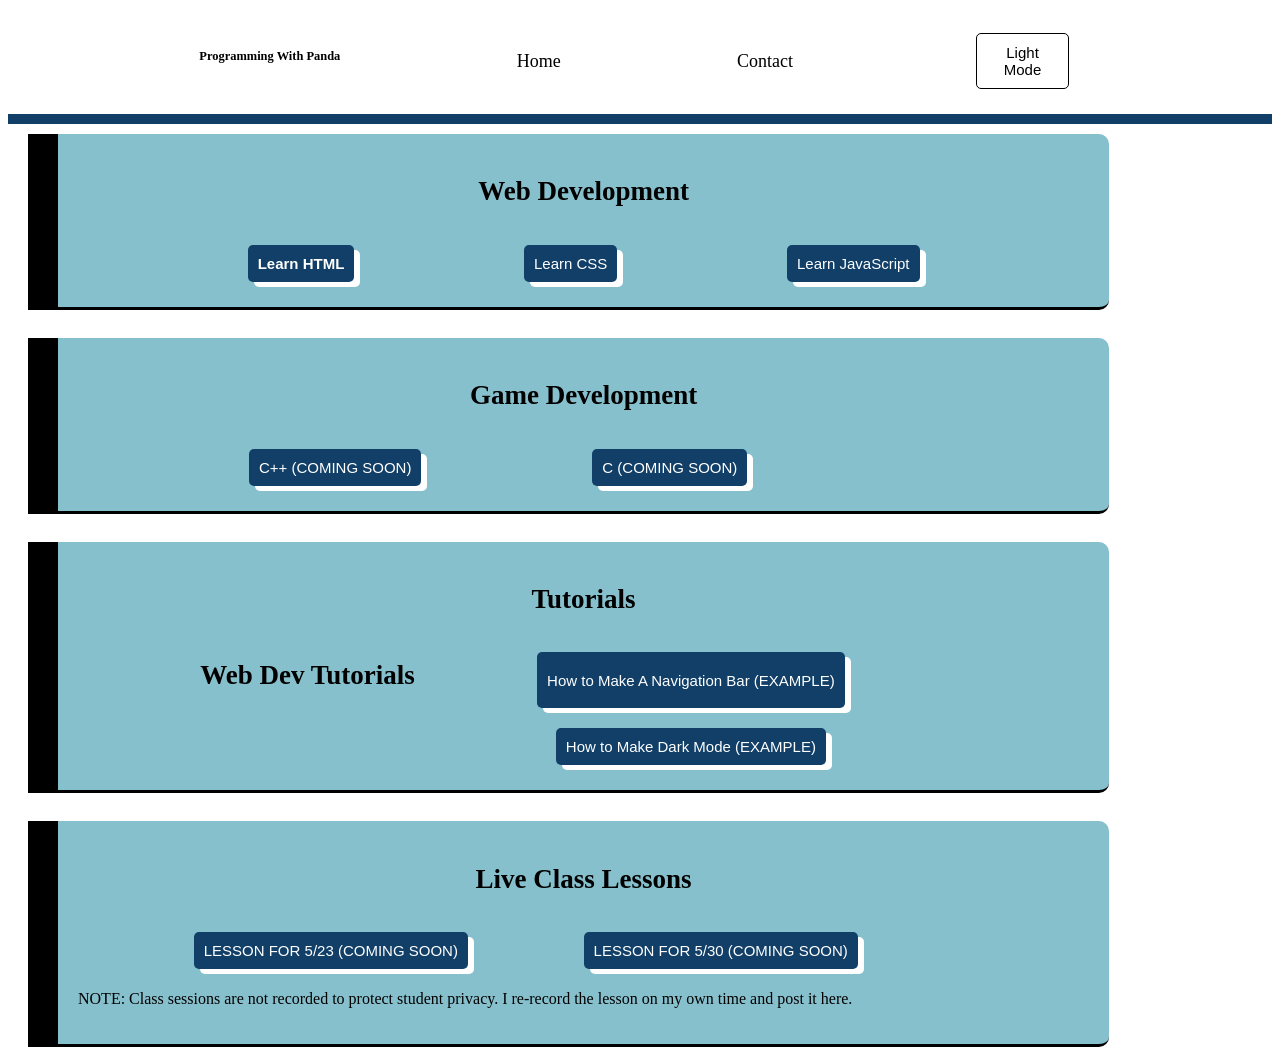
<file: index.html>
<!DOCTYPE html>
<html lang="en">
<head>
    <meta charset="UTF-8">
    <meta name="viewport" content="width=device-width, initial-scale=1.0">
    <link rel="stylesheet" href="style.css">
    <title>Home</title>
</head>
<body>
<div class="navi">
    <div class="navo">
        <h5><a href="index.html" class="pwptitle">Programming With Panda</a></h5>
    </div>
    <div class="navlink">
        <a class="navilink" href="index.html">Home</a>
    </div>
    <div class="navlink">
        <a class="navilink" href="index.html">Contact</a>
    </div>
    <div>
        <button type="button" id="dbutt" onclick = "darkMode()">Dark Mode</button>
    </div>
</div>

<div class="homeblock">
    <h2 class="hbhead">Web Development</h2>
    <div class="lessbutt">
        <button class="classes" type="button"><a class="classbutt" href="html.html">Learn HTML</a></button>
        <button class="classes" type="button">Learn CSS</button>
        <button class="classes" type="button">Learn JavaScript</button>
    </div>
</div>

<br>

<div class="homeblock">
    <h2 class="hbhead">Game Development</h2>
    <div class="lessbutt">
        <button class="classes" type="button">C++ (COMING SOON)</button>
        <button class="classes" type="button">C (COMING SOON)</button>
    </div>
</div>
<br>
<div class="homeblock">
    <h2 class="hbhead">Tutorials</h2>
    <div class="lessbutt">
        <h2 class="hbhead">Web Dev Tutorials</h2>
        <button class="classes" type="button">How to Make A Navigation Bar (EXAMPLE)</button>
        <br>
        <h2 class="hbhead"></h2>
        <button class="classes" type="button">How to Make Dark Mode (EXAMPLE)</button>
    </div>
</div>
<br>
<div class="homeblock">
    <h2 class="hbhead">Live Class Lessons</h2>
    <div class="lessbutt">
        <button class="classes" type="button">LESSON FOR 5/23 (COMING SOON)</button>
        <button class="classes" type="button">LESSON FOR 5/30 (COMING SOON)</button>
    </div>
    <p>NOTE: Class sessions are not recorded to protect student privacy. I re-record the lesson on my own time and post it here.</p>
</div>

<script src="script.js"></script>
</body>
</html>
</file>
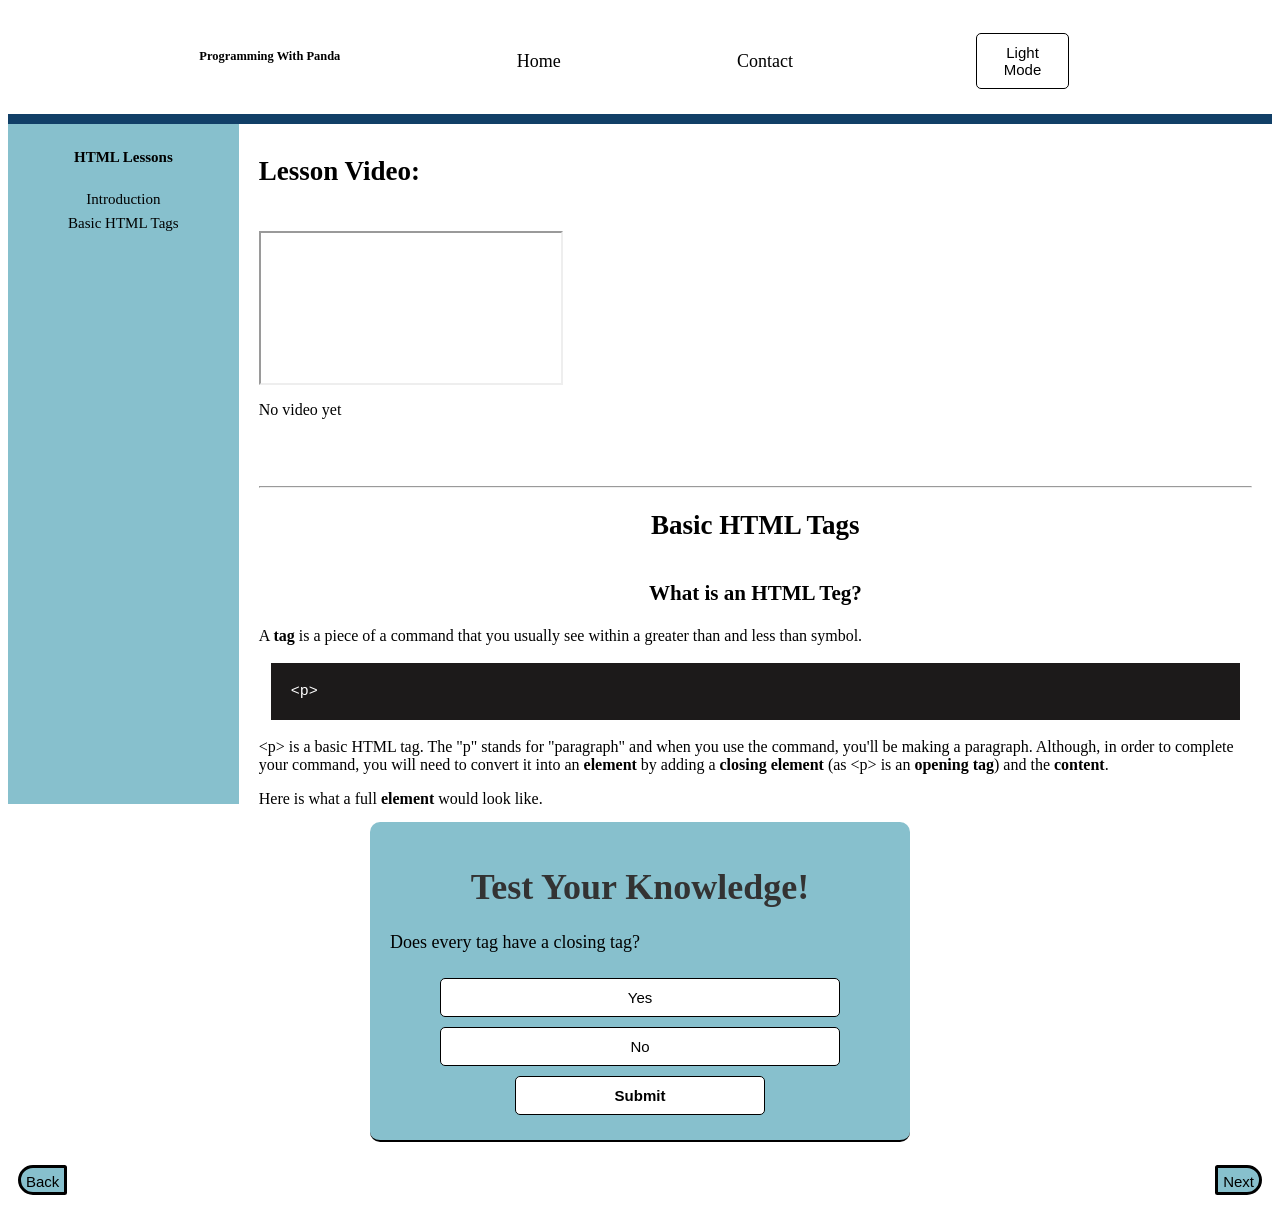
<file: basichtml.html>
<!DOCTYPE html>
<html lang="en">
<head>
    <meta charset="UTF-8">
    <meta name="viewport" content="width=device-width, initial-scale=1.0">
    <link rel="stylesheet" href="style.css">
    <title>HTML | What is HTML?</title>
</head>
<body>
<div class="navi">
    <div class="navo">
        <h5><a href="index.html" class="pwptitle">Programming With Panda</a></h5>
    </div>
    <div class="navlink">
        <a class="navilink" href="index.html">Home</a>
    </div>
    <div class="navlink">
        <a class="navilink" href="index.html">Contact</a>
    </div>
    <div>
        <button type="button" id="dbutt" onclick = "darkMode()">Dark Mode</button>
    </div>
</div>

<div class="lesswbar">
    <div class="sidebar">
        <h4>HTML Lessons</h4>
        <a class="lesslisb" href="/whatishtml.html">Introduction</a>
        <a class="lesslisb" href="/basichtml.html">Basic HTML Tags</a>
    </div>
    <div class="the-lesson">
        <h2>Lesson Video: </h2>
        <br>
       <iframe></iframe>
       <p>No video yet</p>
        <br>
        <br>
        <hr>
        <h2 class="lesson-title">Basic HTML Tags</h2>
        <h3 class="lesshead">What is an HTML Teg?</h3>
        <p>A <b>tag</b> is a piece of a command that you usually see within a greater than and less than symbol.</p>
        
        <code>&lt;p&gt;</code>
        
        <p>&lt;p&gt; is a basic HTML tag. The "p" stands for "paragraph" and when you use the command, you'll be making a paragraph. Although, in order to complete your command, you will need to convert it into an <b>element</b> by adding a <b>closing element</b> (as &lt;p&gt; is an <b>opening tag</b>) and the <b>content</b>.</p>
        <p>Here is what a full <b>element</b> would look like.</p>
        <code>
            &lt;p&gt;This is my paragraph.&lt;p&gt;
        </code>
        
        <p><b>NOTE</b>: Not every tag needs content or a closing tag.</p>
        <p>Ready to learn more HTML tags?</p>
        <h3 class="lesshead">HTML Tags</h3> 

        <h4>Heading Tags</h4>
        <p>For headers, you have 6 different sizes. h1 is the largest. h2 is second to largest. And h6 is the smallest heading.</p>
        <code>
            &lt;h1&gt;This is my heading&lt;h1&gt;
        </code>
        <p>Ex:</p>
        <h1>This is my heading</h1>
        <h2>This is h2</h2>
        <h6>This is h6</h6>
        <br>
        ----

        <h4>The Link Tag</h4>
        <code>
            &lt;a href="link.com"&gt;Add Some Text To Your Link!&lt;/a&gt;
        </code>
        <p>Ex: <a href="fakelink">Don't click this it's a fake link</a></p>

        <h4>Break and Divider</h4>
        <p>These tags do not need content or closing tags.</p>
        <code>
            &lt;br&gt; &lt; (br is the break)
            &lt;hr&gt; (hr is the divider)
        </code>
        <p>Ex:</p>
        <p>There's a break under this. Right below the break, there is a divider.</p>
        <br>
        <hr>
        <br>

        <h4>Bold and Italic Text</h4>
        <code>
            &lt;b&gt;You can also use "strong".&lt;/b&gt;
        </code>
        <code>
            &lt;i&gt;You can also use "em" to "emphasize" the text&lt;/i&gt;
        </code>
        <p>Ex:</p>
        <p>Hello this is my <strong>text</strong>. I want to <em>emphasize</em> that this is my text.</p>

        <h4>The Ordered and Unordered List Tags</h4>
        <p>These tags only tell the computer what kind of list you want. To add the list content, you must add the list (&lt;li&gt;) tag between the opening and closing ordered or unordered list tags.</p>
        <code>
            &lt;ol&gt; (this is an ordered list. unordered is "ul")
        </code>
        <code>
            &lt;li&gt;The list content &lt;/li&gt;
        </code>
        <code>
            &lt;/ol&gt;
        </code>

        <p>Ex:</p>
        <p>This is an ordered list</p>
        <ol>
            <li>Eggs</li>
            <li>Milk</li>
            <li>Coffee</li>
        </ol>

        <p>Below is my unordered list</p>
        <ul>
            <li>Button number one</li>
            <li>You can change the bullet using CSS</li>
            <li>Otherwise, it will pop out as a normal bullet point</li>
        </ul>

        <h4>The Image Tag</h4>
        <p>Like the break and divider tags, the image tag is a <b>self-closing</b> tag.</p>
        <code>
            &lt;img src="add the source of your image"&gt;
        </code>
        <p>"src" (source) is where you would put the link to your image, or (if you uploaded your image onto your code editor) the inside source link.</p>
        <p>You will learn about how to use "src" as well as other attributes in the next lesson!</p>


    </div>
</div>
<br>
<div id="quiz">
    <h1>Test Your Knowledge!</h1>
    <div id="question"></div>
    <div id="options"></div>
    <button id="submit">Submit</button>
  </div>

<br>

<script src="quiz.js"></script>
<footer>
    <div class="forbackbutt">
<button type="button" class="backbutt" onclick="history.back()">Back</button>
<button type="button" class="forbutt" href="./attributes.html">Next</button>
    </div>
</footer>
</body>
</html>
</file>
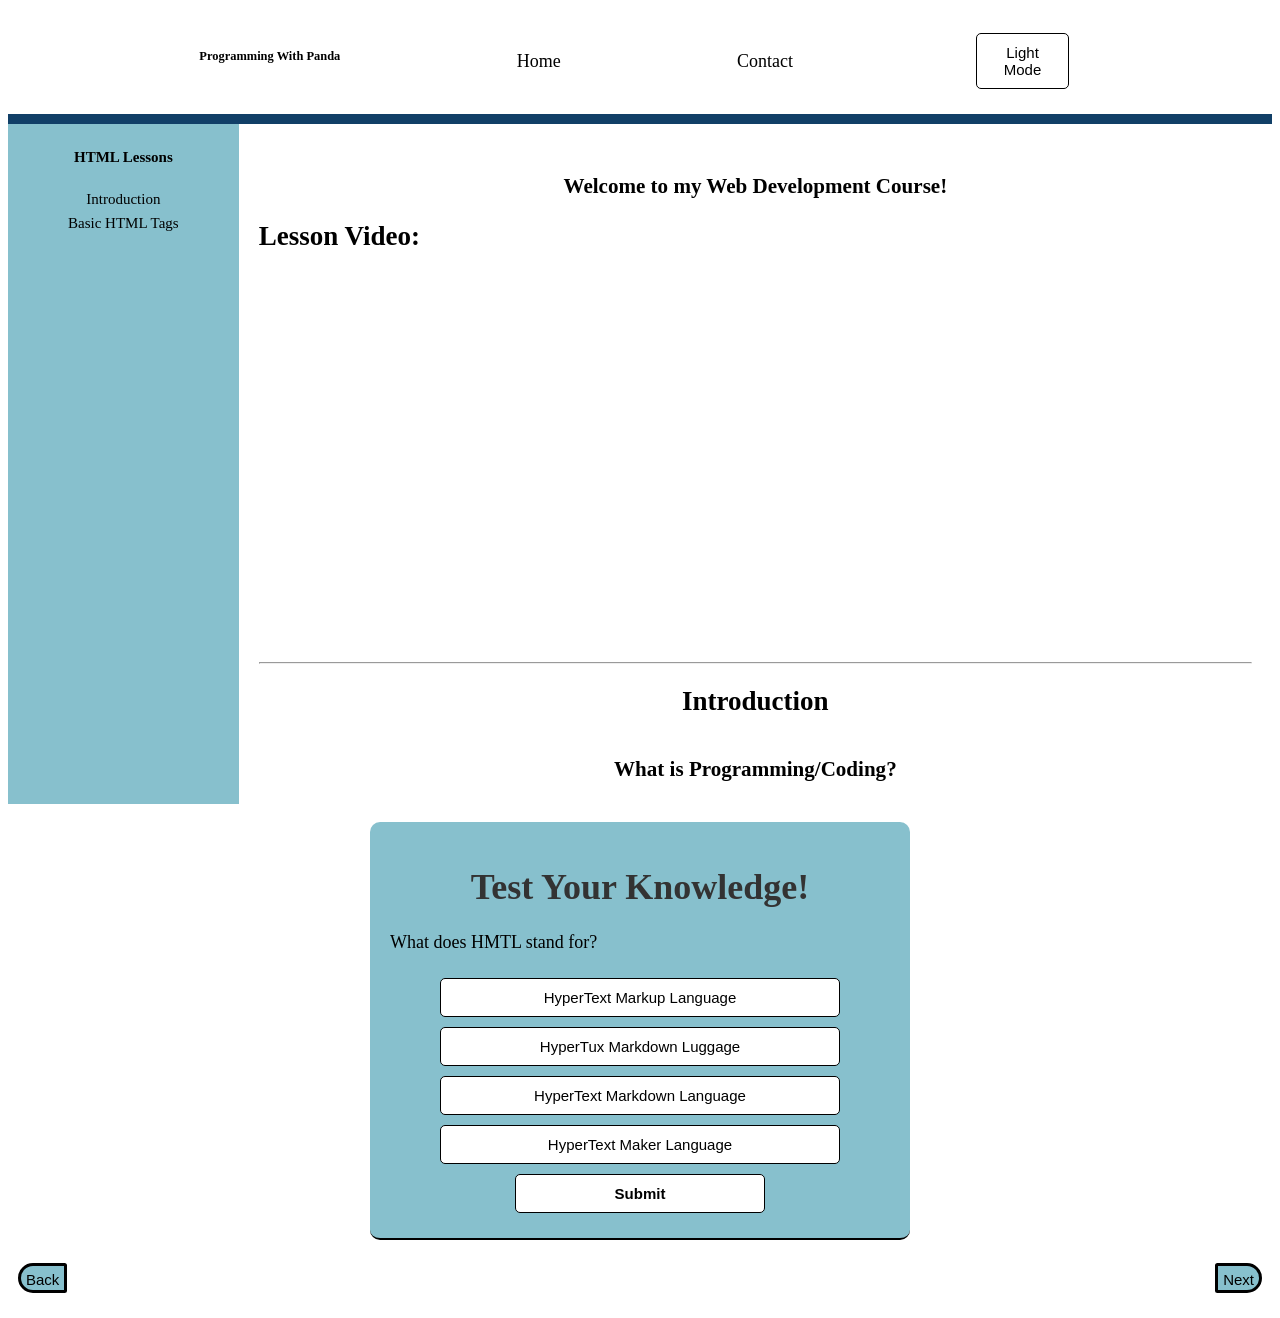
<file: whatishtml.html>
<!DOCTYPE html>
<html lang="en">
<head>
    <meta charset="UTF-8">
    <meta name="viewport" content="width=device-width, initial-scale=1.0">
    <link rel="stylesheet" href="style.css">
    <title>HTML | What is HTML?</title>
</head>
<body>
<div class="navi">
    <div class="navo">
        <h5><a href="index.html" class="pwptitle">Programming With Panda</a></h5>
    </div>
    <div class="navlink">
        <a class="navilink" href="index.html">Home</a>
    </div>
    <div class="navlink">
        <a class="navilink" href="index.html">Contact</a>
    </div>
    <div>
        <button type="button" id="dbutt" onclick = "darkMode()">Dark Mode</button>
    </div>
</div>

<div class="lesswbar">
    <div class="sidebar">
        <h4>HTML Lessons</h4>
        <a class="lesslisb" href="/whatishtml.html">Introduction</a>
        <a class="lesslisb" href="/basichtml.html">Basic HTML Tags</a>
    </div>
    <div class="the-lesson">
        <h3 class="lesshead">Welcome to my Web Development Course!</h3>
        <h2>Lesson Video: </h2>
        <br>
       <iframe width="560" height="315" src="https://www.youtube.com/embed/2Aps8_guOaY?si=H6fyeoYnYfU_WE8N" title="YouTube video player" frameborder="0" allow="accelerometer; autoplay; clipboard-write; encrypted-media; gyroscope; picture-in-picture; web-share" referrerpolicy="strict-origin-when-cross-origin" allowfullscreen></iframe>
        <br>
        <br>
        <hr>
        <h2 class="lesson-title">Introduction</h2>
        <h3 class="lesshead">What is Programming/Coding?</h3>
        <p>The terms programming and coding are interchangable. But sometimes, "programming" is less specific than "coding".</p>
    <p>Programming refers to the action of making things using the language of computers. When you program, you are building.</p>
    <p>Coding refers to writing the commands. Coding is the actual action of talking to the computer.</p>
    <p>To put it simply, programming is building the project, coding is writing in the language of the computer in order to <i>build</i> your project.</p>
        <h3 class="lesshead">What Is HTML?</h3> 
        <p>HTML (HyperText Markup Language) is the foundation language for your website.</p>
        <p>Although, if you were to make your website ONLY in HTML, you would get something like this...</p>
        <img src="./images/onlyhtml.jpg" width="70%" height="auto" alt="An image of an HTML only site" controls>
        <br>
        <h3 class="lesshead">How do I make my website?</h3>
        <p>In order to make your website, you need to learn 3 languages </p>
        <p>See how the image is too big? And notice that the text has no background, no color, no font, and no indentation?</p>
    <h3>What is CSS?</h3>
        <p>If you want decoration, you'll need CSS (Cascading Style Sheets). This language is all about telling the computer how you want your text, images, divs (you'll learn more about div's later), list items, etc. to look like!</p>
        <p id="underlinethis">Do you want this text too be underlined?</p>
        <p id="bold">Do you want bold?</p>
        <p id="red">Do you want it a different color?</p>
        <p id="center">Centered?</p>
        <p>All of this is done in CSS!</p>

    <h3>What is JavaScript?</h3>
    <p>In website development, JavaScript is the hardest of the 3 languages. But it is still just as important. JavaScript is known as your function language. A house isn't a house without the lights being able to turn on. Or the boiler boiling the water for hot showers.</p>
    <p id="cool">With JavaScipt, you can turn your website from just a page with text and buttons, to having the buttons function with different purposes (other than links of course). Look at what the button below can do!</p>
    <br>
    <button type ="button" onclick="changeBg()">Click me!</button>
    <p><b>(Refresh page to undo)</b></p>
    <p>Cool, right?!</p>
    <p>Now look at the Javascript code for it!</p>
    <p>If the code looks hard, it kind of is. But you'll understand it once you know how to speak to your computer in JavaScript code!!</p>
    <br>
    <h3>Ready to start learning some HTML?</h3>

    </div>
</div>
<br>
<div id="quiz">
    <h1>Test Your Knowledge!</h1>
    <div id="question"></div>
    <div id="options"></div>
    <button id="submit">Submit</button>
  </div>

<br>

<script src="script.js"></script>
<footer>
    <div class="forbackbutt">
<button type="button" class="backbutt" onclick="history.back()">Back</button>
<button type="button" class="forbutt" href="basichtml.html">Next</button>
    </div>
</footer>
</body>
</html>
</file>
<file: style.css>
/*DARK MODE*/

.darknav {
    background-color: black;
    color: white;
}

.darknav a {
    color: white;
}

.darknav a:hover {
    color: rgb(160, 160, 255);
}

.darknav .navi {
    border-bottom: solid white 10px;
}

.darknav .the-lesson,
.darknav .sidebar,
.darknav #quiz,
.darknav h1,
.darknav .homeblock,
.darknav .classes {
    background-color: rgb(51, 50, 56);
    color: white;
}

.darknav .homeblock {
    border-left: solid white 30px;
    border-bottom: solid white 3px;
}

.darknav .classes,
.darknav .classbutt,
.darknav .forbutt,
.darknav .backbutt {
    background-color: white;
    color: black;

}

.darknav .classbutt:hover {
    background-color:#174467;
    color: white;
    font-weight: bold;
}

.darknav .sidebar {
    border-right: solid white 5px;
}

.darknav button:hover {
    background-color:#174467;
}

.darknav .homeblock

/*MAIN WEBSITE*/

body {
    margin: 0px;
    background-color: white;
    font-family:'Lucida Sans', 'Lucida Sans Regular', 'Lucida Grande', 'Lucida Sans Unicode', Geneva, Verdana, sans-serif;
    font-size:medium;
}

p {
    font-size: 16px;
}

div {
    font-size: 18px;
}

.navi {
    border-bottom: solid #113F67 10px;
    display: flex;
    justify-content: space-evenly;
    align-content: center;
    padding: 20px;
}

.navo {
    justify-self: start;
    cursor:default;
    font-size: 15px;
}

.navilink {
    text-decoration: none;
    color: black;
}

.navlink {
    align-content: center;
    margin-left: 5px;
}

.navlink:hover {
    text-decoration: underline 10px;
    color: #87C0CD;
    cursor: pointer;
}

.navlink:hover {
    transform: scale(1.1);
}

.pwptitle {
    text-decoration: none;
    color: black;

}

/*Class Buttons*/

.lessbutt {
    display: grid;
    grid-template-columns: auto auto auto;
    justify-content: space-evenly;
}

.classes {
    background-color: #113F67;
    font-size: 15px;
    width: auto;
    height: auto;
    color: white;
    border: none;
    padding: 10px;
    box-shadow: 6px 5px; 
    margin-top: 15px;
}


.classes:hover {
    transform: scale(1.01);
    box-shadow: 2px 0.5px 1px;
}

.classbutt {
    text-decoration: none;
    color: white;
    font-weight: bold;
    font-size: 15px;
}


/*Back and Forward Button*/

.forbackbutt {
    display: flex;
    justify-content: space-between;
    margin-bottom: 20px;
}

.backbutt {
    text-align: center;
    padding: 5px;
    background-color: #87C0CD;
    height: 30px;
    width: auto;
    font-size: 15px;
    border: solid black;
    border-top-left-radius: 30px;
    border-bottom-left-radius: 30px;
    margin-left: 10px;
}

.backbutt:hover {
    background-color: #96d7e6;
    box-shadow: 1px 1px 0px;
    transform: scale(1.05);
    cursor: pointer;
}

.forbutt {
    text-align: center;
    padding: 5px;
    background-color: #87C0CD;
    height: 30px;
    width: auto;
    font-size: 15px;
    border: solid black;
    border-top-right-radius: 30px;
    border-bottom-right-radius: 30px;
    margin-right: 10px;
}

.forbutt:hover {
    background-color: #96d7e6;
    box-shadow: 1px 1px 0px;
    transform: scale(1.05);
    cursor: pointer;
}

/*Home Blocks*/

.homeblock {
    justify-self: center;
    border-bottom: solid black 3px;
    border-left: solid rgb(0, 0, 0) 30px;
    background-color: #87C0CD;
    align-content: center;
    border-radius: 10px;
    border-top-left-radius: 0px;
    border-bottom-left-radius: 0px;
    padding: 20px;
    margin-top: 10px;
    margin-left: 20px;
    width: 80%;
}

.hbhead {
    text-align: center;
}

/*Sidebar*/

.sidebar {
    display: flex;
    flex-direction: column;
    font-size: 15px;
    background-color: #87C0CD;
    width: 20%;
    margin-right: 10px;
    text-align: center;
    padding: 5px;
    max-height: 670px;
    overflow:auto;
}

.lesslisb {
    margin: 5px auto;
    color: black;
    text-decoration: none;
    margin-bottom: 2px;
}

.lesslisb:hover {
    color: blue;
}

.lesswbar {
    display: flex;
    flex-direction: row;
}


/*Lessons*/

.lesson-title {
    display: flex;
    justify-content: center;
}

.lesshead {
    text-align: center;
    margin-top: 40px;
}

.the-lesson {
    background-color: white;
    width: 90%;
    margin: auto;
    margin-right: 10px;
    padding: 10px;
    max-height: 660px;
    overflow: scroll;
}

 iframe {
    display: flex;
    justify-self: center;
    max-width: 80%;
    max-height: auto;
}

code {
    display: flex;
    font-size: 15px;
    margin: 10px;
    background-color: rgb(28, 26, 26);
    padding: 20px;
    color:white;
    border: solid white 2px;
}

/*Quiz*/

#quiz {
  max-width: 500px;
  margin: 0 auto;
  padding: 20px;
  background-color: #87C0CD;
  border-radius: 10px;
  border-bottom: solid black 2px;
}

h1 {
  text-align: center;
  color: #333333;
}

#question {
  margin-bottom: 20px;
}

#options {
  display: flex;
  flex-direction: column;
  grid-template-columns: repeat(2, 1fr);
}

button {
  display: block;
  font-size: 15px;
  margin: 5px auto;
  width: 80%;
  padding: 10px 20px;
  background-color: white;
  color: black;
  border: solid black 1px;
  border-radius: 5px;
  cursor: pointer;
}

button:hover {
  transform: scale(1.05);
  background-color: #226597;
  color: white;
  font-weight: bold;
}

#submit {
    font-weight: bold;
    width: 50%;
}

/*Lesson One Stuff*/

#underlinethis {
    text-decoration: underline;
}

#bold {
    font-weight: bold;
}

#red {
    color: red;
}

#center {
    text-align: center;
}
</file>
